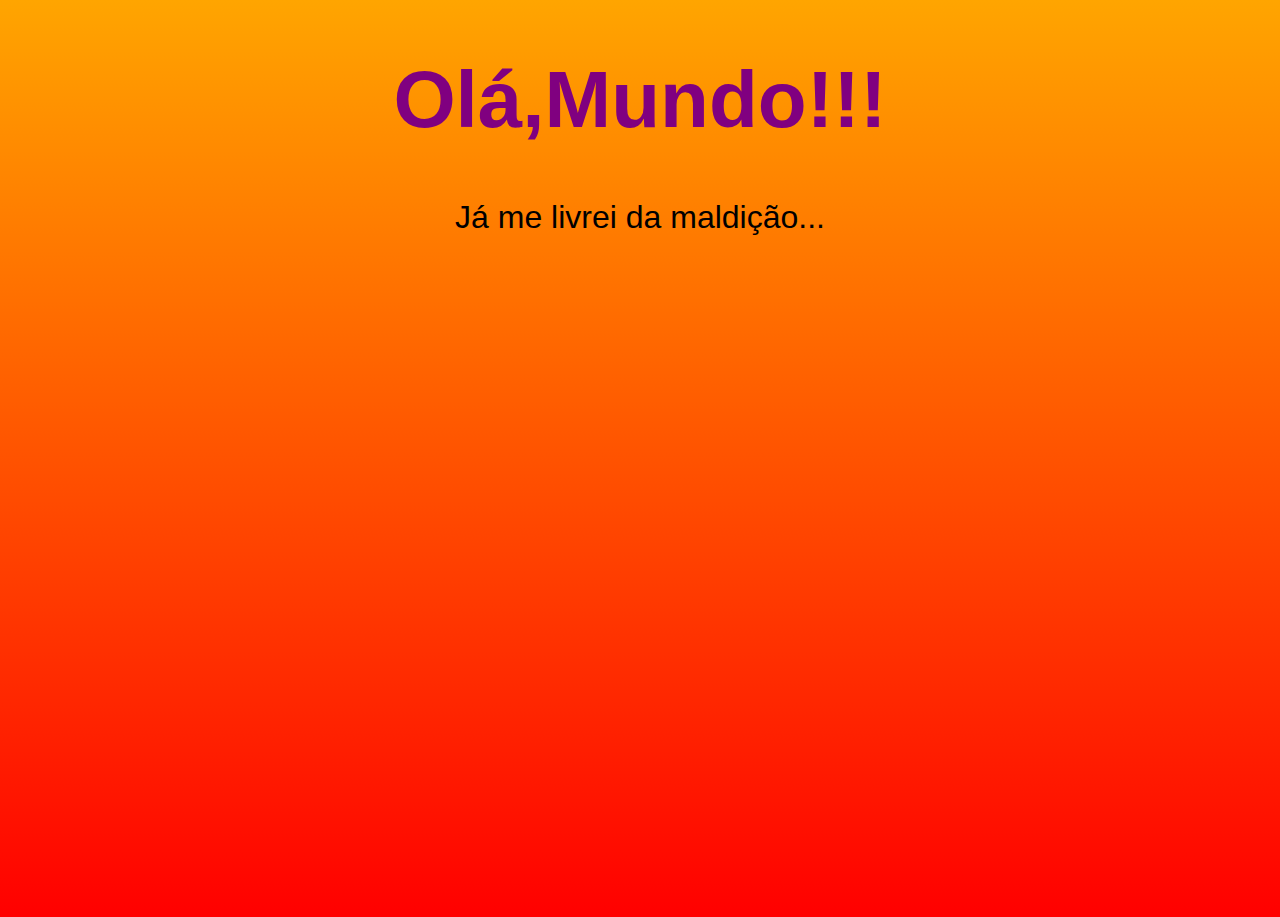
<file: ex001/index.html>
<!DOCTYPE html>
<html lang="pt-br">
<head>
    <meta charset="UTF-8">
    <meta name="viewport" content="width=device-width, initial-scale=1.0">
    <title>Meu Primeiro Programa.....</title>
    <style>
        body{
            height: 95vh;
            background-image: linear-gradient(to top, red, orange);
            font-family: 'Franklin Gothic Medium', 'Arial Narrow', Arial, sans-serif;
            text-align: center;
        }
        h1{
            color: purple;
            text-decoration: none;
            font-size: 5em;
        }
        h1:hover{
            text-decoration: underline black;
        }
        p{
            font-size: 2em;
        }
    </style>
</head>
<body>
    <h1>Olá,Mundo!!!</h1>
    <p>Já me livrei da maldição...</p>
    <script>
        window.alert('MINHA PRIMEIRA MENSAGEM!!!')
        window.confirm('Está gostando de JavaScript')
        window.prompt('Qual é o seu nome ??')
    </script>
</body>
</html>
</file>
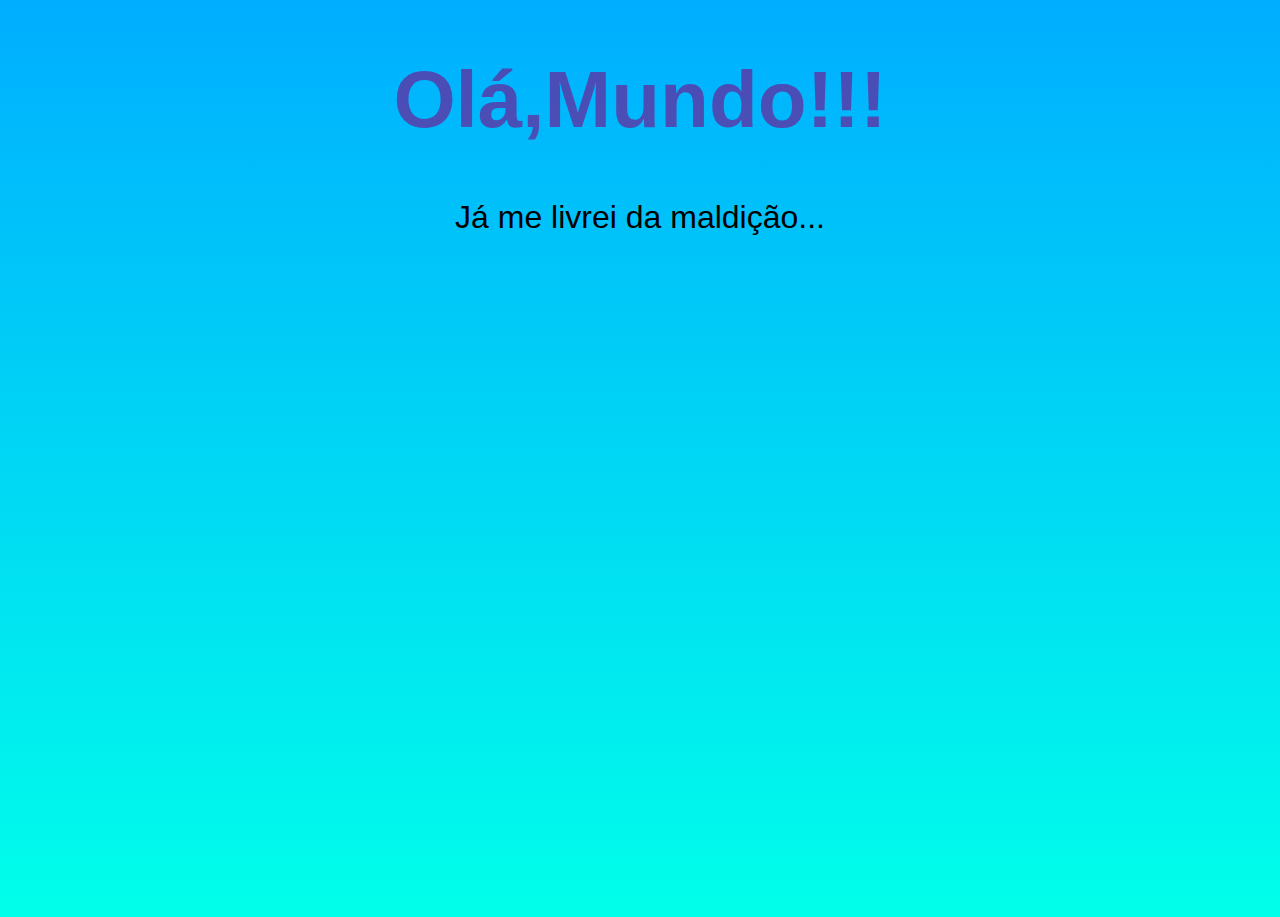
<file: ex002/index.html>
<!DOCTYPE html>
<html lang="pt-br">
<head>
    <meta charset="UTF-8">
    <meta name="viewport" content="width=device-width, initial-scale=1.0">
    <title>Meu Primeiro Programa.....</title>
    <style>
        body{
            height: 95vh;
            background-image: linear-gradient(to top, rgb(0, 255, 234), rgb(0, 174, 255));
            font-family: 'Franklin Gothic Medium', 'Arial Narrow', Arial, sans-serif;
            text-align: center;
        }
        h1{
            color: rgba(128, 0, 128, 0.575);
            text-decoration: none;
            font-size: 5em;
        }
        h1:hover{
            text-decoration: underline black;
        }
        p{
            font-size: 2em;
        }
    </style>
</head>
<body>
    <h1>Olá,Mundo!!!</h1>
    <p>Já me livrei da maldição...</p>
    <script>
        var nome = window.prompt('Qual é o seu nome ??') //Vai perguntar o nome e variavel vai guardar na memória o digitado
        window.alert('É um grande prazer em te conhecer ' + nome) // vai exibir a mensagem mais o reservado na variavel NOME. o sinal + serve como concatenação
    </script>
</body>
</html>
</file>
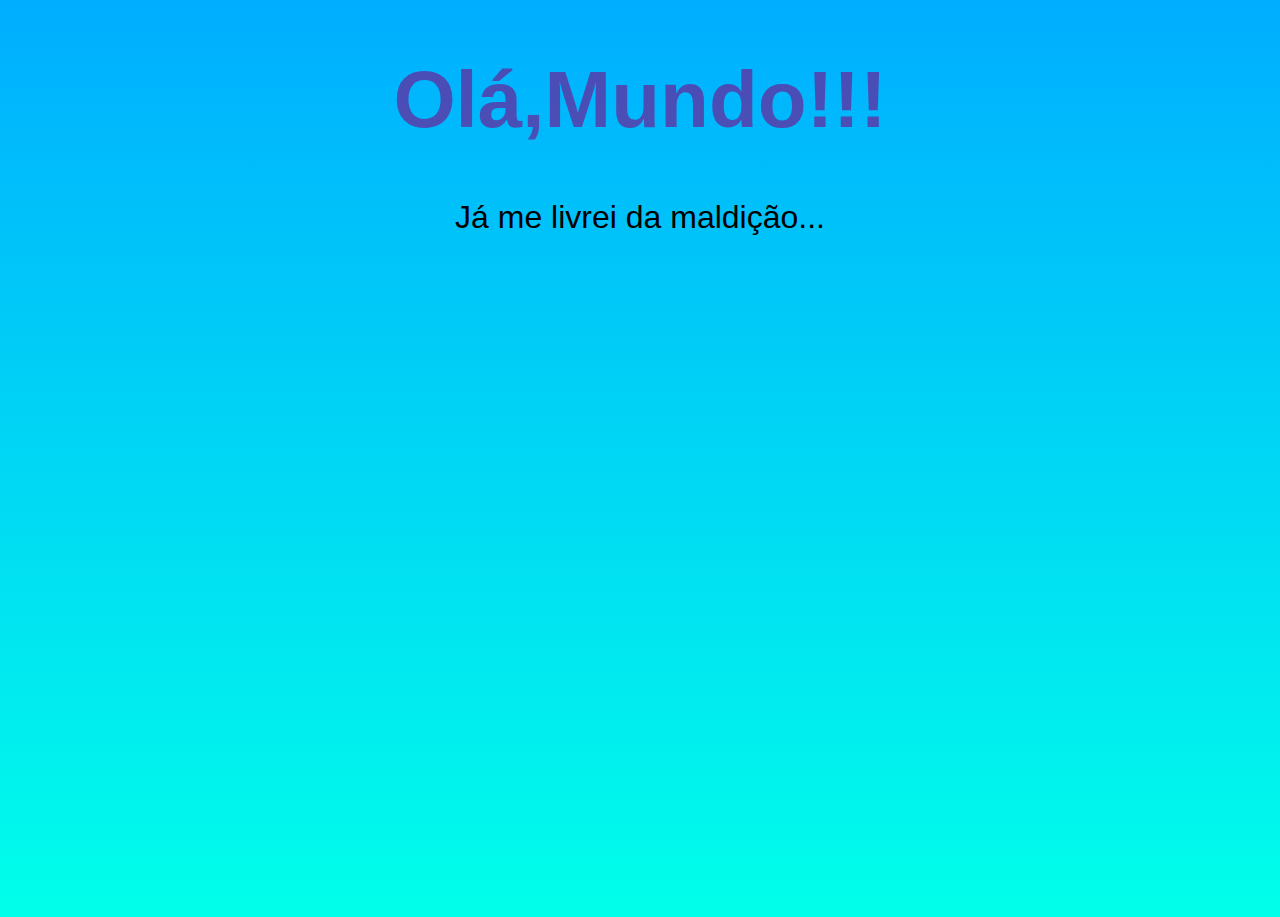
<file: ex003/index.html>
<!DOCTYPE html>
<html lang="pt-br">
<head>
    <meta charset="UTF-8">
    <meta name="viewport" content="width=device-width, initial-scale=1.0">
    <title>Meu Primeiro Programa.....</title>
    <style>
        body{
            height: 95vh;
            background-image: linear-gradient(to top, rgb(0, 255, 234), rgb(0, 174, 255));
            font-family: 'Franklin Gothic Medium', 'Arial Narrow', Arial, sans-serif;
            text-align: center;
        }
        h1{
            color: rgba(128, 0, 128, 0.575);
            text-decoration: none;
            font-size: 5em;
        }
        h1:hover{
            text-decoration: underline black;
        }
        p{
            font-size: 2em;
        }
    </style>
</head>
<body>
    <h1>Olá,Mundo!!!</h1>
    <p>Já me livrei da maldição...</p>
    <script>
        //aqui está sendo usado a conversão para numero, pois o que for digitado seria considerado uma string
        //
        var n1 = Number.parseInt(window.prompt('Digite um número: '))
        var n2 = Number.parseInt(window.prompt('Digite outro número: '))
        var s = n1 + n2
        window.alert(`A soma entre ${n1} e ${n2} da o valor  ${s}`)
    </script>
</body>
</html>
</file>
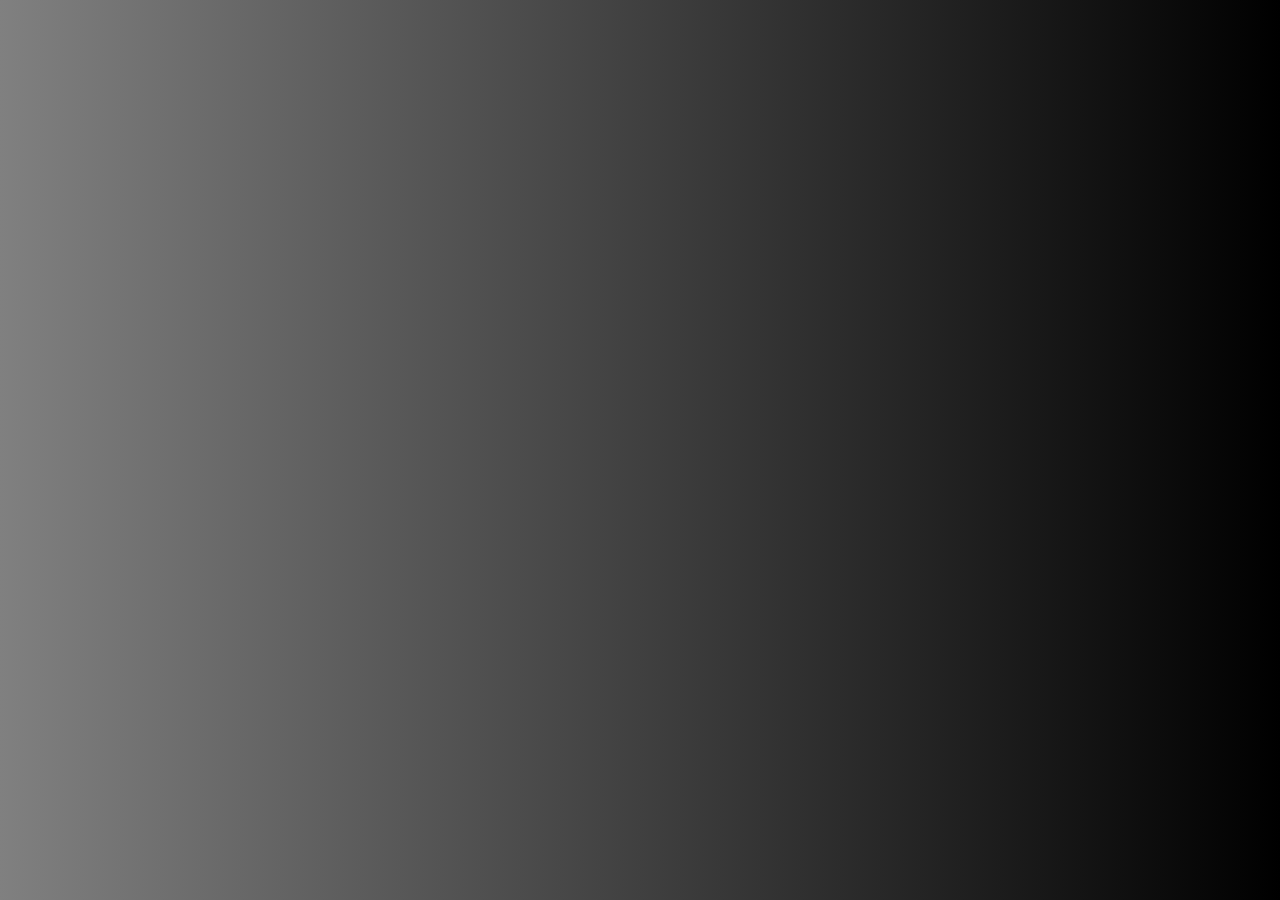
<file: ex004/index.html>
<!DOCTYPE html>
<html lang="pt-br">
<head>
    <meta charset="UTF-8">
    <meta http-equiv="X-UA-Compatible" content="IE=edge">
    <meta name="viewport" content="width=device-width, initial-scale=1.0">
    <title>Document</title>
    <style>
        body{
            background-image: linear-gradient(to right, grey,black
            );
            font-family: 'Franklin Gothic Medium', 'Arial Narrow', Arial, sans-serif;
            font-size: 1em;
        }
    </style>
</head>
<body>
    
    <script>
        var nome = window.prompt('Qual é o seu nome?')
        document.write(`Ola <strong>${nome}</strong>! Seu nome tem ${nome.length} letras</br>`)
        document.write(`Seu nome convertido para tudo em maiusculas fica ${nome.toLocaleUpperCase()}</br>`)
        document.write(`Seu nome convertido para tudo em minusculas fica ${nome.toLocaleLowerCase()}</br>`)
    </script>
</body>
</html>
</file>
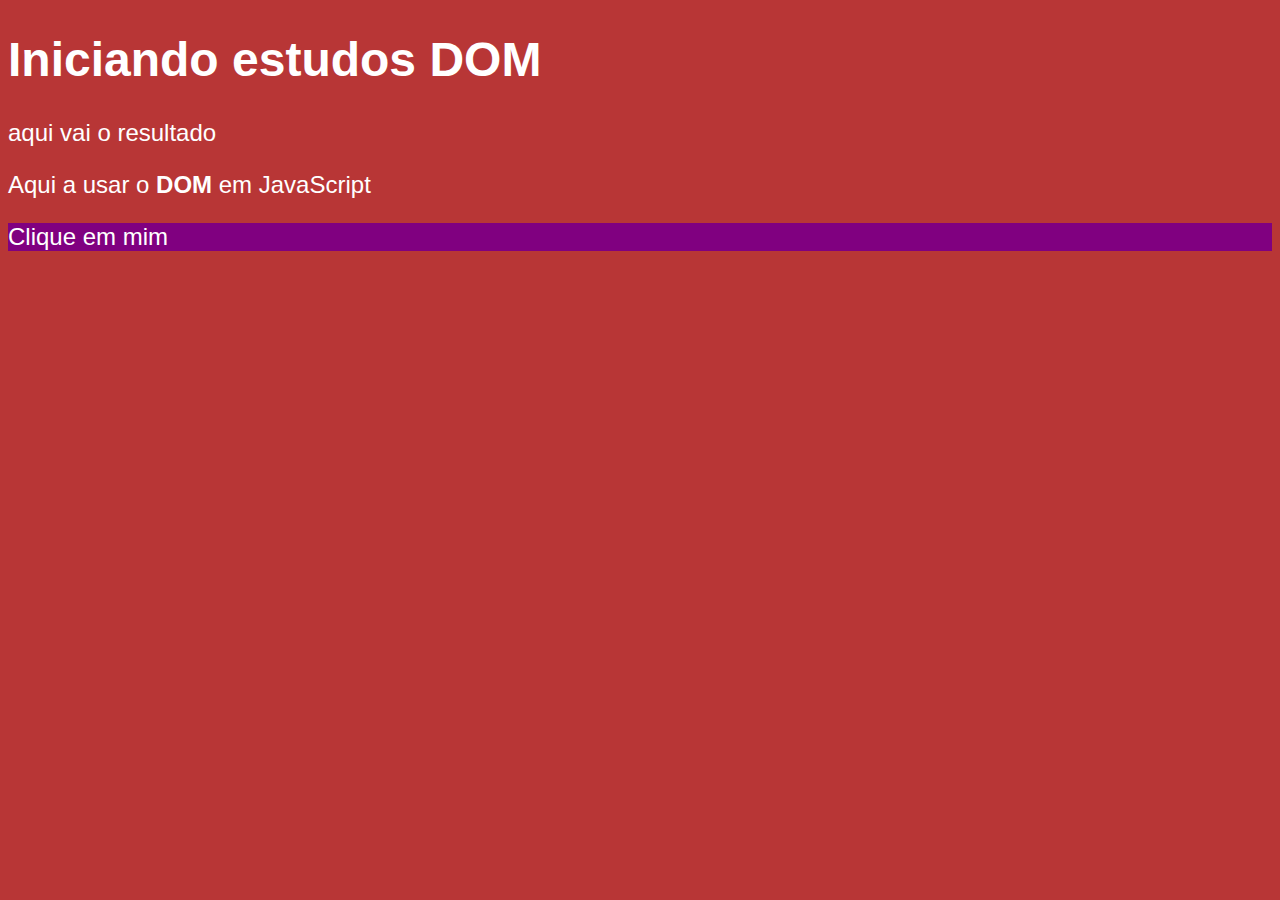
<file: ex005/index.html>
<!DOCTYPE html>
<html lang="pr-BR">
<head>
    <meta charset="UTF-8">
    <meta http-equiv="X-UA-Compatible" content="IE=edge">
    <meta name="viewport" content="width=device-width, initial-scale=1.0">
    <title>Primeiros passos com DOM</title>
    <style>
        body{
            background-color: rgb(184, 54, 54);
            color: white;
            font: normal 18pt arial;
        }
    </style>
</head>
<body>
    <h1>Iniciando estudos DOM</h1>
    <p>aqui vai o resultado</p>
    <p>Aqui a usar o <strong>DOM </strong>em JavaScript</p>
    <div id="msg">Clique em mim</div>
    <script>
        /*var p1 = window.document.getElementsByTagName('p')[0]
        var d = window.document.getElementById('msg')
        d.style.background = 'purple'*/
        var d = window.document.querySelector('div#msg')
        d.style.background='purple'
        
    </script>
</body>
</html>
</file>
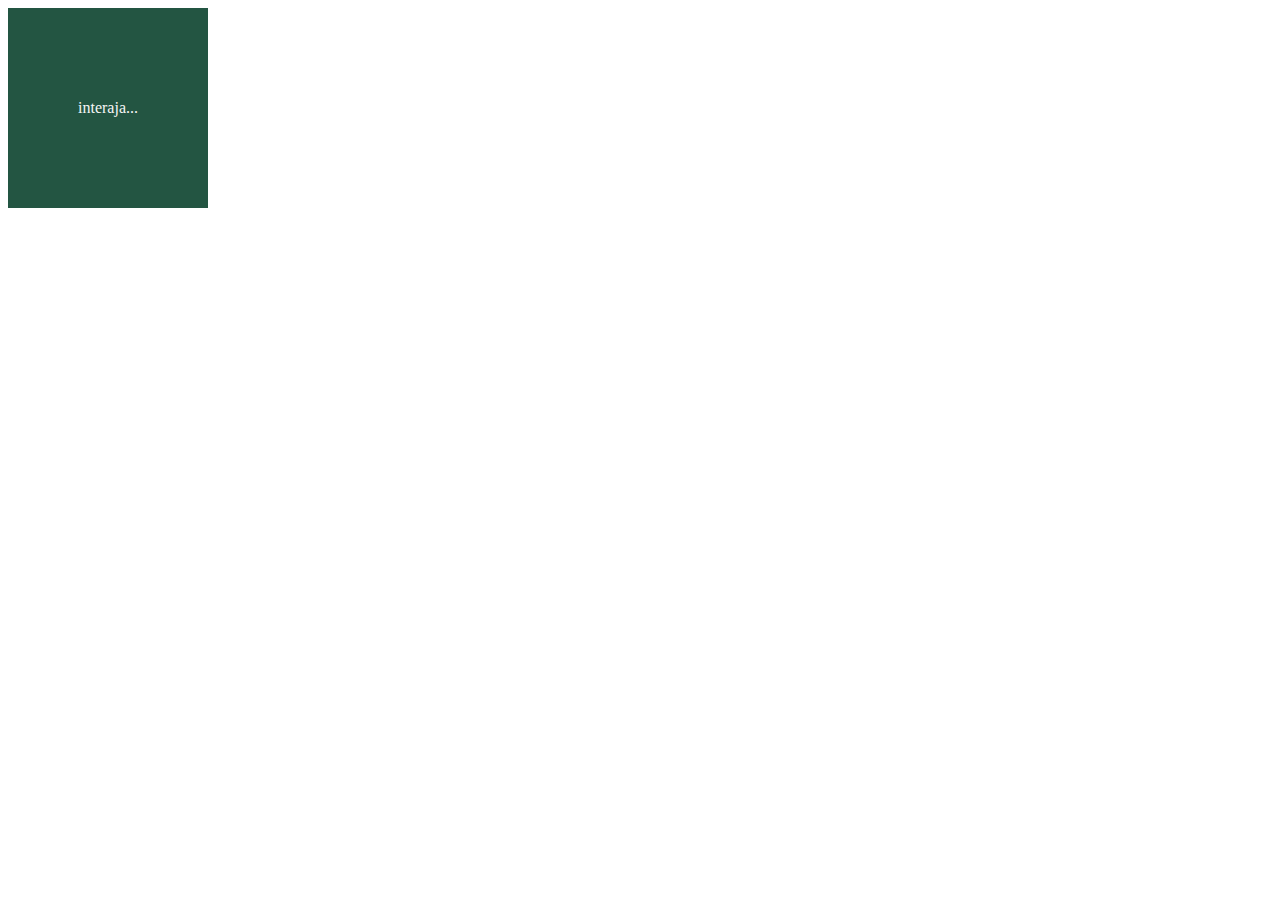
<file: ex006/index.html>
<!DOCTYPE html>
<html lang="pt-BR">
<head>
    <meta charset="UTF-8">
    <meta http-equiv="X-UA-Compatible" content="IE=edge">
    <meta name="viewport" content="width=device-width, initial-scale=1.0">
    <title>EVENTOS DOM</title>
    <link rel="stylesheet" href="style.css">
</head>
<body>
    <div id="area">
        interaja...
    </div>
    <script>
        var a = document.getElementById('area')
        a.addEventListener('click',clicar)
        a.addEventListener('mouseenter', entrar)
        a.addEventListener('mouseout', sair)

    function clicar(){
    a.innerText = 'CLICOU!'
    a.style.backgroundColor='red'
}
    function entrar(){
    a.innerText = 'Entrou!'
}
    function sair(){
    a.innerText = 'Saiu!!!'
    a.style.background = 'darkgreen'
}
    </script>
</html>
</file>
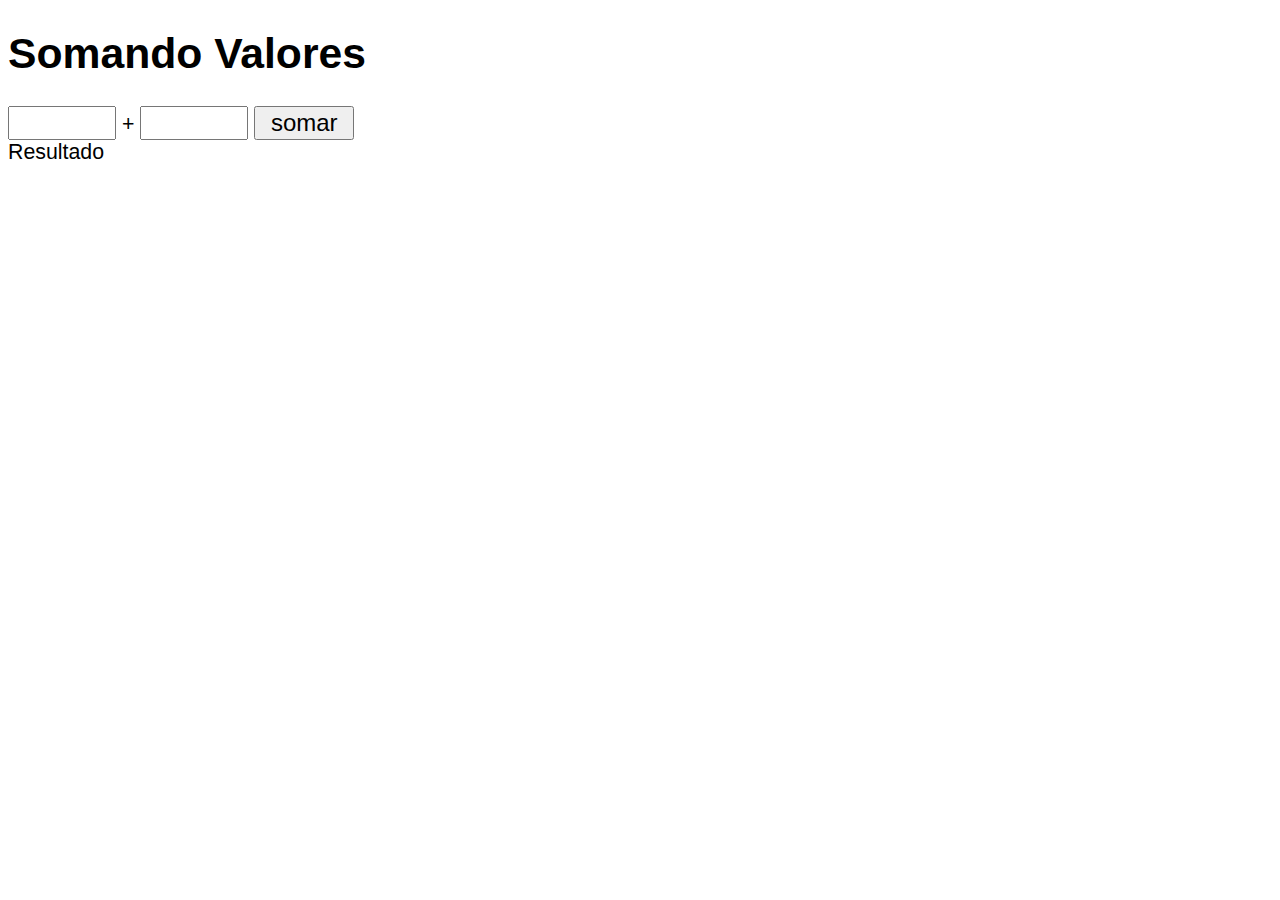
<file: ex007/index.html>
<!DOCTYPE html>
<html lang="pt-BR">
<head>
    <meta charset="UTF-8">
    <meta http-equiv="X-UA-Compatible" content="IE=edge">
    <meta name="viewport" content="width=device-width, initial-scale=1.0">
    <title>Somando Números</title>
    <style>
        body{
            font-family: 'Franklin Gothic Medium', 'Arial Narrow', Arial, sans-serif;
            font-size: 16pt;
        }
        input{
            width: 100px;
            font: normal 18pt arial ;
        }
    </style>
</head>
<body>
    <h1>Somando Valores</h1>
    <input type="number" name="txtn1" id="txtn1"> +
    <input type="number" name="txtn2" id="txtn2">
    <input type="button" value="somar" onclick="somar()">
    <div id="res">Resultado</div>
    <script>
        function somar(){
            var tn1 = document.getElementById('txtn1')
            var tn2 = document.querySelector('input#txtn2')
            var res = document.getElementById('res')
            var n1 = Number(tn1.value)
            var n2 = Number(tn2.value)
            var s = n1 + n2
            res.innerHTML = `A soma entre ${n1} é igual a ${s}`
        }
    </script>
</body>
</html>
</file>
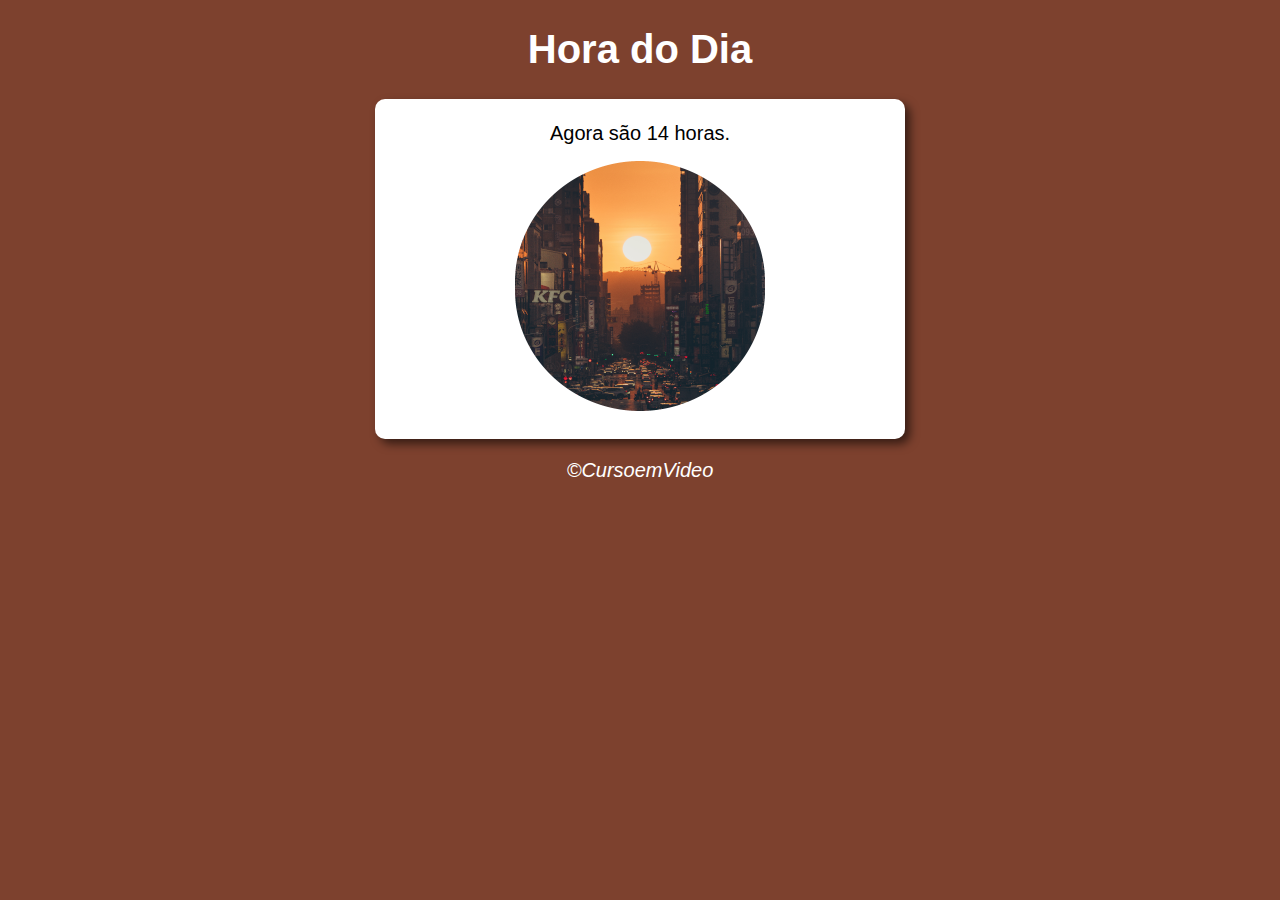
<file: pratica001/ex01/index.html>
<!DOCTYPE html>
<html lang="pt-br">
<head>
    <meta charset="UTF-8">
    <meta http-equiv="X-UA-Compatible" content="IE=edge">
    <meta name="viewport" content="width=device-width, initial-scale=1.0">
    <title>Pratica de JS</title>
    <link rel="stylesheet" href="stylo.css">
</head>
<body onload="carregar()">
    <header>
        <h1>Hora do Dia</h1>
    </header>
    <section>
        <div id="msg" >Aqui aparece a mensagem</div>
        <div id="foto">
            <img id="imagem" src="manha.png" alt="foto da manhã">
        </div>
    </section>
    <footer>
        <p>&copy;CursoemVideo</p>
    </footer>
    <script src="script.js"></script>
</body>
</html>
</file>
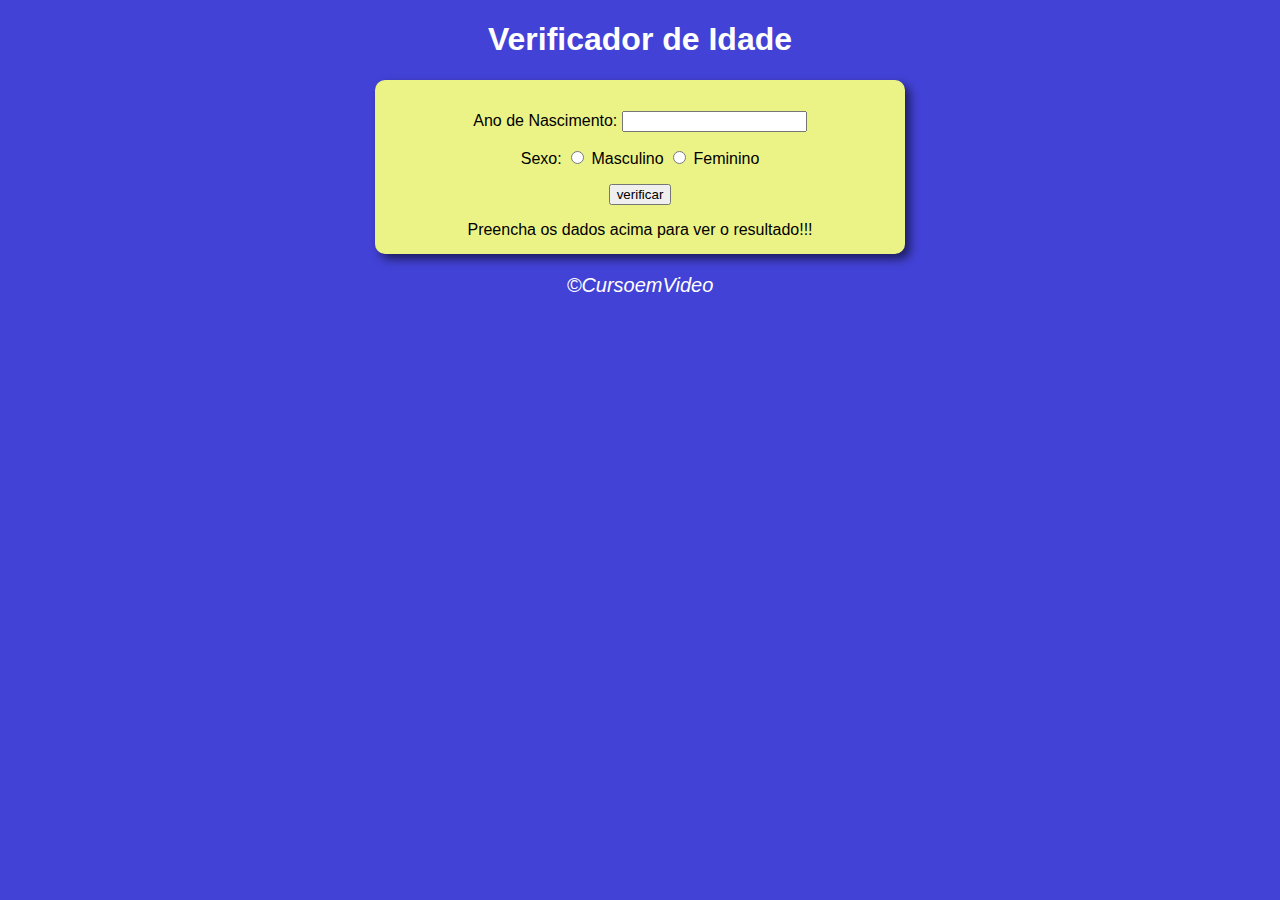
<file: pratica001/ex02/index.html>
<!DOCTYPE html>
<html lang="pt-br">
<head>
    <meta charset="UTF-8">
    <meta http-equiv="X-UA-Compatible" content="IE=edge">
    <meta name="viewport" content="width=device-width, initial-scale=1.0">
    <title>Pratica de JS - Verificador de Idade</title>
    <link rel="stylesheet" href="stylo.css">
</head>
<body>
    <header>
        <h1>Verificador de Idade</h1>
    </header>
    <section>
        <div>
            <p>Ano de Nascimento:
                <input type="number" name="txtano" id="txtano" min="0">
            </p>
            <p id="bts">Sexo:
                <input type="radio" name="radsex" id="masc">
                <label for="masc">Masculino</label>
                <input type="radio" name="radsex" id="fem">
                <label for="fem">Feminino</label>
            </p>
            <p>
                <input id=botao type="button" value="verificar" onclick="verificar()">
            </p>
        </div>
        <div id="res">
            Preencha os dados acima para ver o resultado!!!
        </div>
    </section>
    <footer>
        <p>&copy;CursoemVideo</p>
    </footer>
    <script src="script.js"></script>
</body>
</html>
</file>
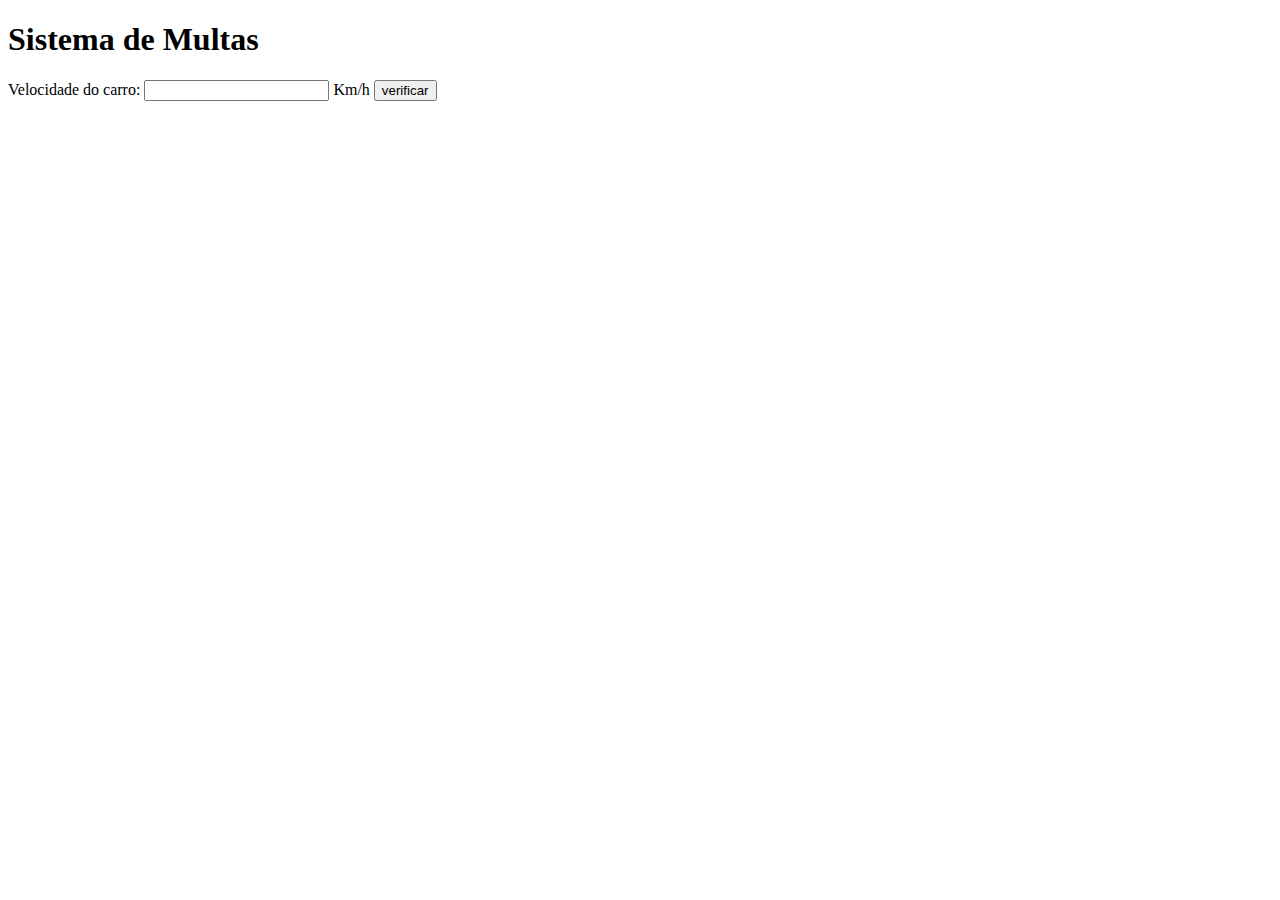
<file: ex010/ex010.html>
<!DOCTYPE html>
<html lang="pt-br">
<head>
    <meta charset="UTF-8">
    <meta http-equiv="X-UA-Compatible" content="IE=edge">
    <meta name="viewport" content="width=device-width, initial-scale=1.0">
    <title>Detran</title>
</head>
<body>
    <h1>Sistema de Multas</h1>
    Velocidade do carro: <input type="number" name="txtvel" id="txtvel"> Km/h
    <input type="button" value="verificar" onclick="calcular()">
    <div id="res">

    </div>
    <script>
        function calcular(){
        var txtv = document.querySelector('input#txtvel')
        var res = document.querySelector('div#res')
        var vel = Number(txtv.value)
        res.innerHTML = `<p>Sua velocidade atual é de <strong>${vel}Km/h</strong></p>`
            if(vel > 60){
                res.innerHTML += `<p>Você está Multado por excesso de velocidade</p>`
            }
        res.innerHTML += `<p>Dirija sempre com cinto de segurança!</p>`
    }
    </script>
</body>
</html>
</file>
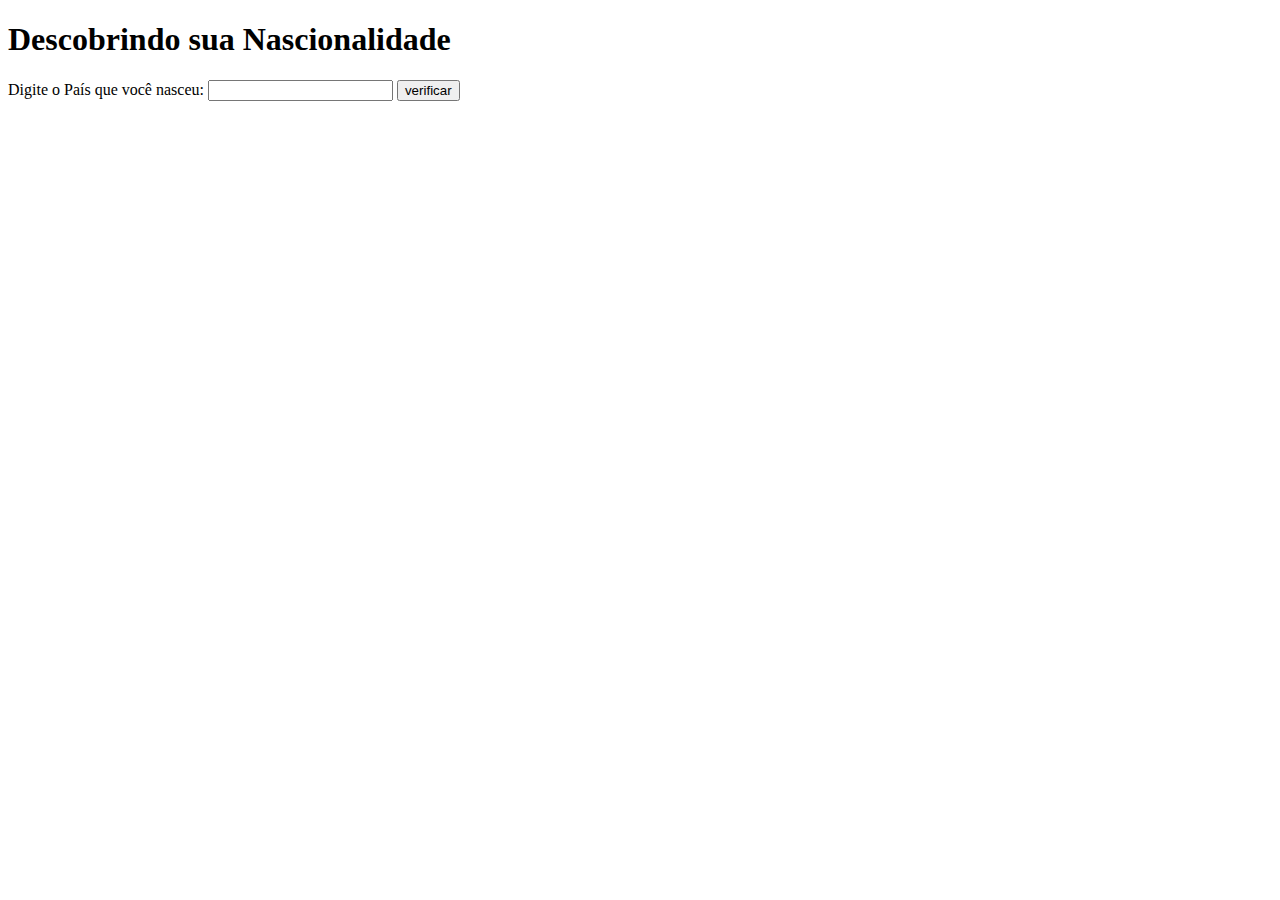
<file: ex010/pratica010.html>
<!DOCTYPE html>
<html lang="en">
<head>
    <meta charset="UTF-8">
    <meta http-equiv="X-UA-Compatible" content="IE=edge">
    <meta name="viewport" content="width=device-width, initial-scale=1.0">
    <title>Praticando JS</title>
</head>
<body>
    <h1>Descobrindo sua Nascionalidade</h1>
    Digite o País que você nasceu: <input type="text" name="txtp" id="txtp">
    <input type="button" value="verificar" onclick="enviar()">
    <div id="res">

    </div>
    <script>
        function enviar(){
            var txtp = document.querySelector('input#txtp')
            var res = document.querySelector('div#res')
            var p = 
            res.innerHTML = `A você nasceu no <strong>${res}</strong>`
        }
    </script>
</body>
</html>
</file>
<file: ex006/style.css>
@charset "UTF-8";
 div#area{
    background-color: rgba(0, 58, 36, 0.863);
    color: whitesmoke;
    width: 200px;
    height: 200px;
    line-height: 200px;
    text-align: center;
 }
</file>
<file: pratica001/ex01/stylo.css>
body{
    background: rgb(66, 66, 214);
    font: normal 15pt arial;
}

header{
    color: white;
    text-align: center;
}

section{
 background: white;
 border-radius: 10px;
 padding: 15px;
 margin: auto;
 width: 500px;
 box-shadow: 5px 5px 10px rgba(0, 0, 0, 0.566);
}
div{
    text-align: center;
    padding: 8px;
}
footer{
    color: white;
    text-align: center;
    font-size: 20px;
    font-style: italic;
}
</file>
<file: pratica001/ex02/stylo.css>
body{
    text-align: center;
    background: rgb(66, 66, 214);
    font: normal 20pt;
    font-family: 'Franklin Gothic Medium', 'Arial Narrow', Arial, sans-serif;
}

header{
    color: white;
    text-align: center;
}

section{
    background: rgb(236, 243, 134);
    border-radius: 10px;
    padding: 15px;
    margin: auto;
    width: 500px;
    box-shadow: 5px 5px 10px rgba(0, 0, 0, 0.566);
}

footer{
    color: white;
    text-align: center;
    font-size: 20px;
    font-style: italic;
}
</file>
